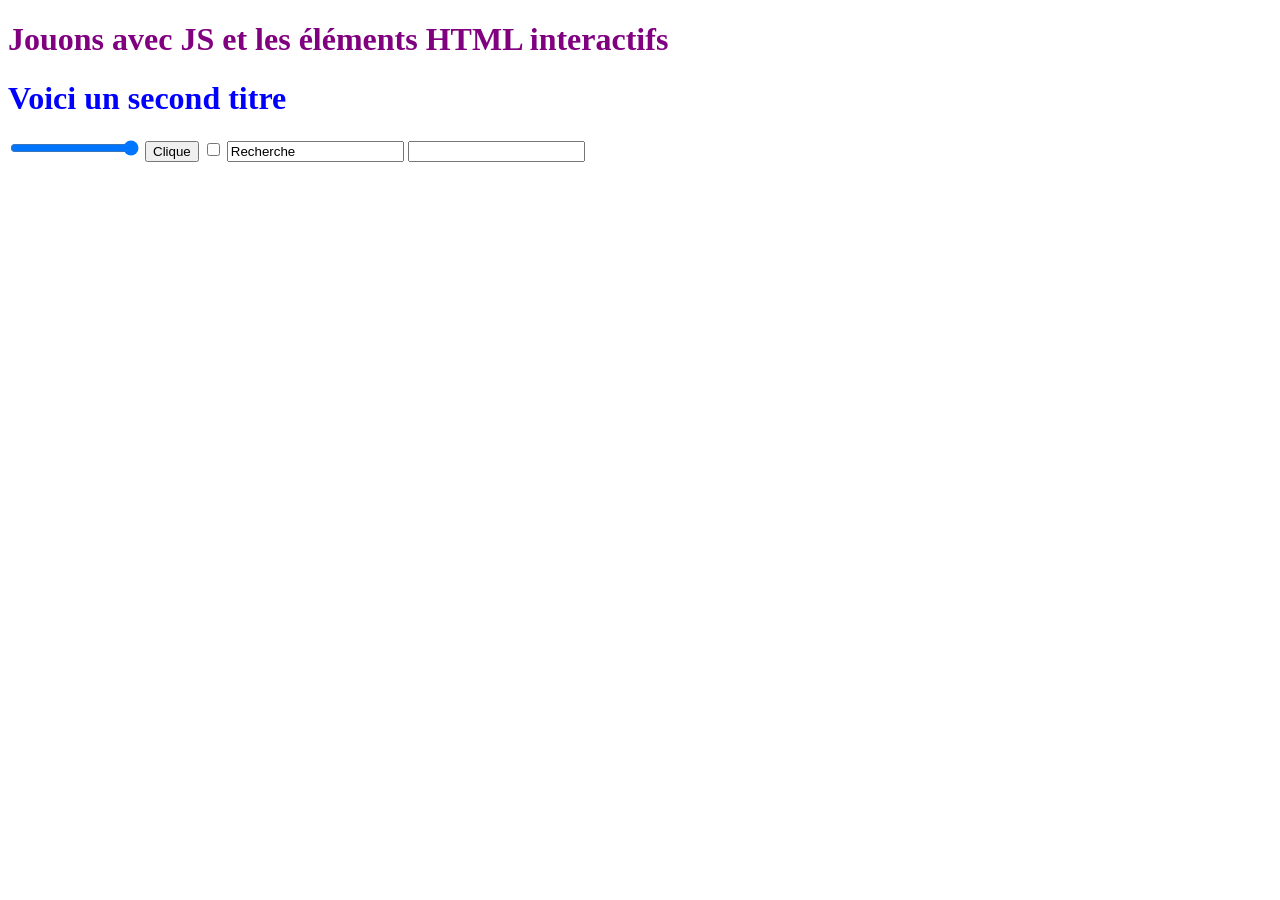
<file: index.html>
<!DOCTYPE html>
<html lang="en">
<head>
    <meta charset="UTF-8">
    <meta name="viewport" content="width=device-width, initial-scale=1.0">
    <title>Test Js</title>
    <link rel="stylesheet" href="./css/style2.css">
    <link rel="stylesheet" src="./javascript/script.js">
</head>
<body>
    
    
    <h1 class="t1">Jouons avec JS et les éléments HTML interactifs</h1>
    <h1 class="t2">Voici un second titre</h1>
    <form action="">
        <input type="range" name="range" id="range" value="100"> 
        <input type="button" value="Clique" id="btn">
        <input type="checkbox" name="box" id="box">
        <input type="text" name="text" id="text" value="Recherche">
        <input type="password" name="pass" id="pass" >


    </form>
    
</body>
</html>
</file>
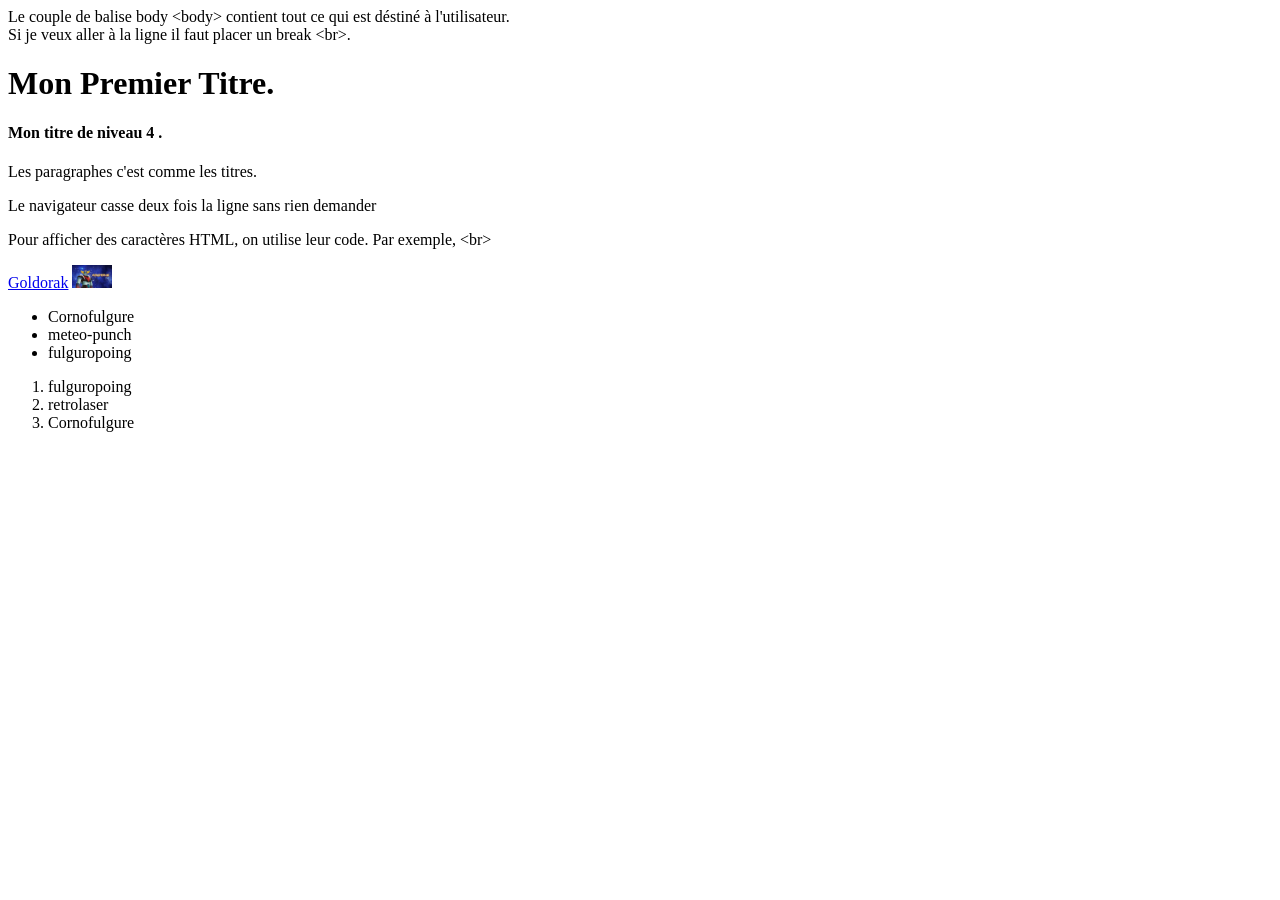
<file: html/premier.html>
<!DOCTYPE html>
<html>
<head>
<title>EntrainementHTML</title>
<style>
 img {
      width:40px

 }
</style>

</head>

<body>
    
    Le couple de balise body &lt;body&gt; contient tout ce qui est déstiné à l'utilisateur. <br>
    Si je veux aller à la ligne il faut placer un break &lt;br&gt;.
    <h1>Mon Premier Titre.</h1><h4>Mon titre de niveau 4 .</h4>
    <p>Les paragraphes c'est comme les titres.</p>
    <p>Le navigateur casse deux fois la ligne sans rien demander</p>
    <p>Pour afficher des caractères HTML, on utilise leur code. Par exemple,   &lt;br&gt;</p>

<a href="https://fr.wikipedia.org/wiki/Goldorak"> Goldorak</a>
<img src="../img/goldorak_fond_d_ecran.jpeg.jpg">

<ul>
<li>Cornofulgure</li>
<li>meteo-punch</li>
<li>fulguropoing</li>
</ul>

<ol>
<li>fulguropoing</li>
<li>retrolaser</li>
<li>Cornofulgure</li>

</ol>

</body>


</html>
</file>
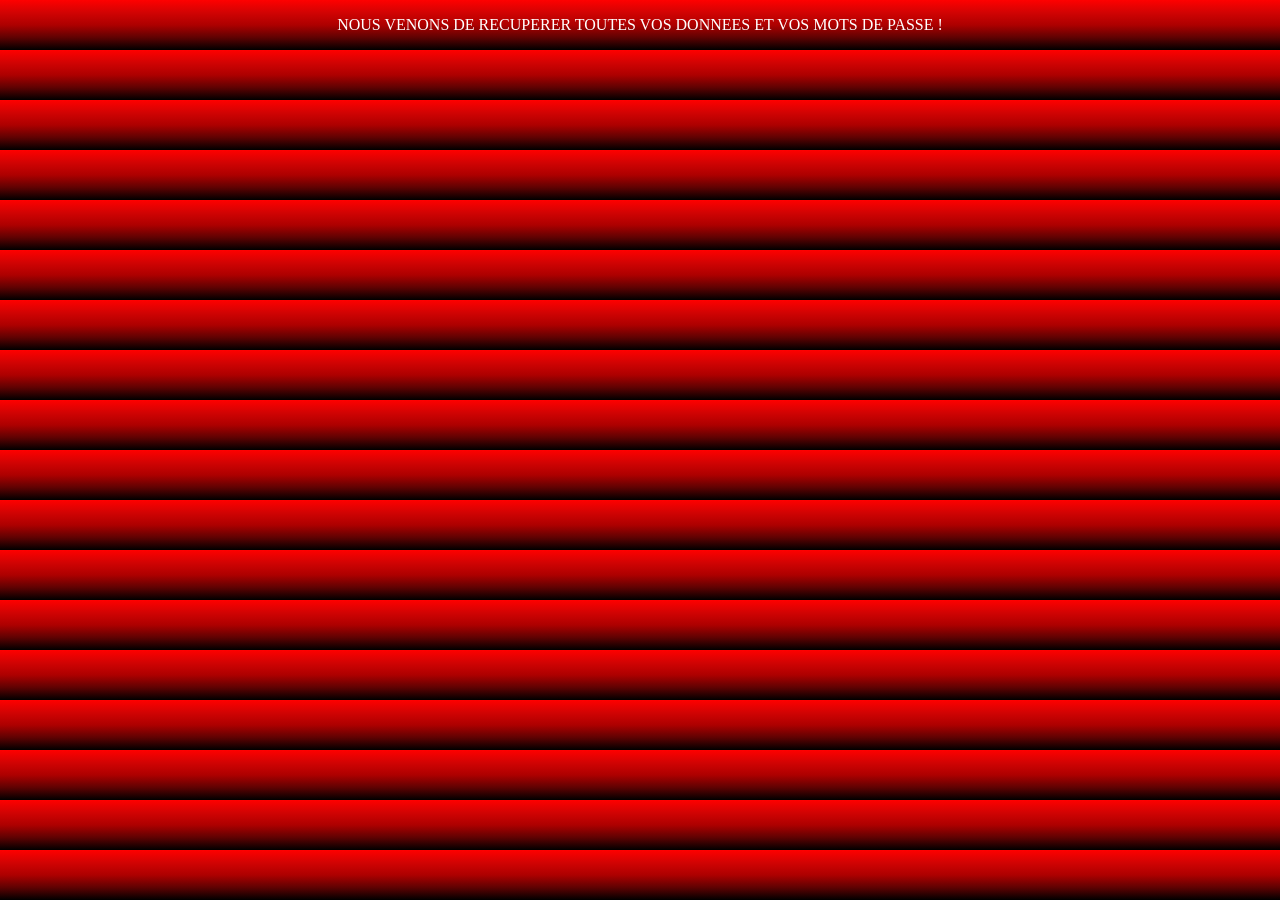
<file: nouveau site/blg.html>
<!DOCTYPE html>
<html lang="en">
<head>
    <meta charset="UTF-8">
    <meta name="viewport" content="width=device-width, initial-scale=1.0">
    <title>Vous êtes foutu !!!</title>
    <link rel="stylesheet" href="./css nv2.css">

</head>
<body>

        <p id="tb" class="tb2">NOUS VENONS DE RECUPERER TOUTES VOS DONNEES ET VOS MOTS DE PASSE !
            
        </p>
    
</body>
</html>
</file>
<file: css/style2.css>
.t2{
    color:blue;
}

.t1{
    color:purple;
}
</file>
<file: nouveau site/css nv2.css>
#tb{
    color: white;
    text-align:center; 
    border-top: 49%;
}

body{background:linear-gradient(red,rgb(210, 3, 3),rgb(173, 0, 0),rgb(94, 2, 2),rgb(0, 0, 0));}
</file>
